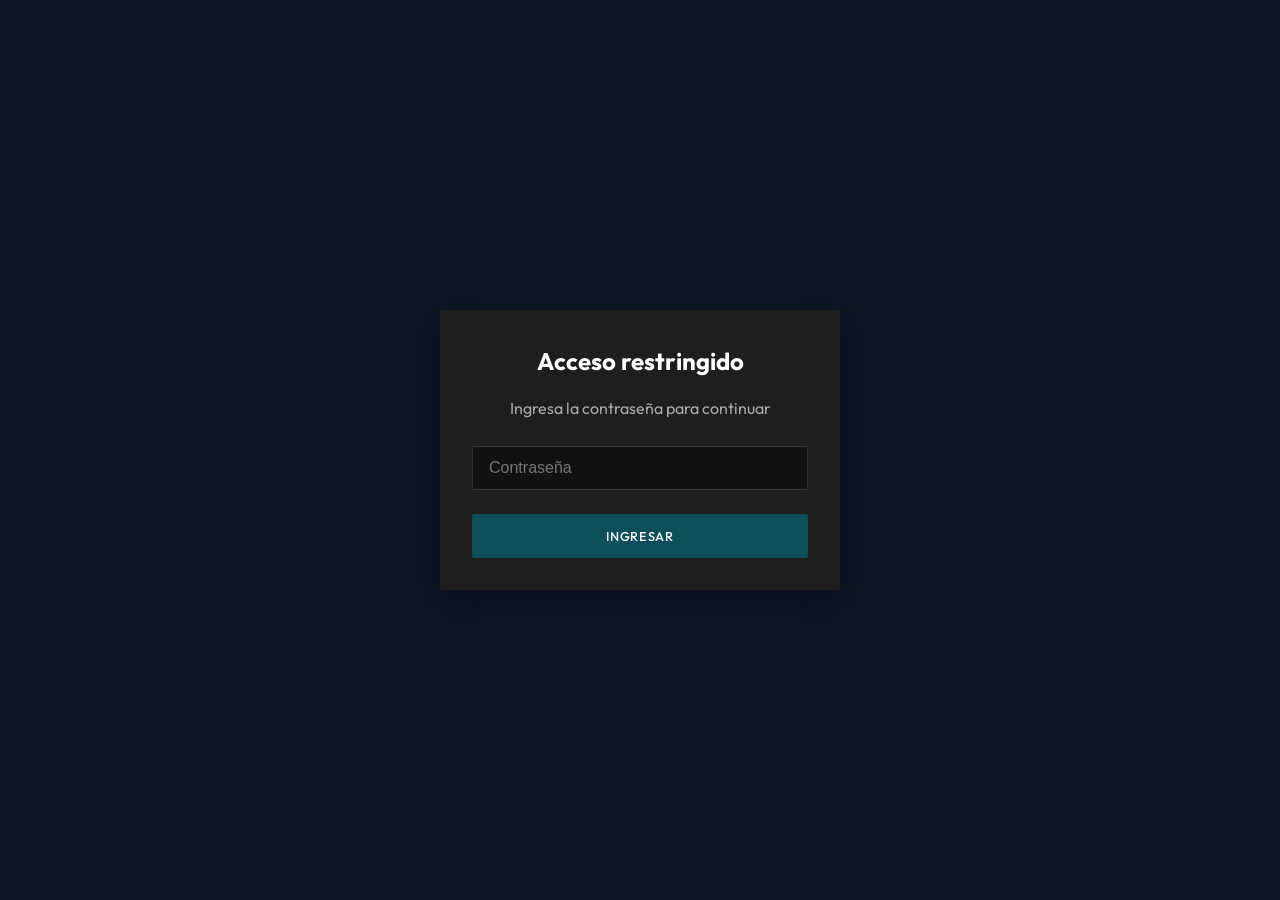
<file: index.html>
<!DOCTYPE html>
<html lang="es">
<head>
  <meta charset="UTF-8" />
  <meta name="viewport" content="width=device-width, initial-scale=1.0" />
  <title>Cotizaciones</title>
  <!-- Google Fonts: solo Outfit -->
  <link rel="preconnect" href="https://fonts.googleapis.com" />
  <link rel="preconnect" href="https://fonts.gstatic.com" crossorigin />
  <link href="https://fonts.googleapis.com/css2?family=Outfit:wght@400;500;600;700&display=swap" rel="stylesheet" />
  <link rel="stylesheet" href="/src/styles.css" />
</head>
<body>

  <!-- MODAL DE LOGIN -->
  <div id="login-overlay" style="position:fixed; inset:0; background:rgba(15,23,42,0.85); backdrop-filter:blur(4px); z-index:9999; display:flex; align-items:center; justify-content:center; flex-direction:column;">
    <div style="background:var(--color-bg-surface); padding:var(--space-lg); border-radius:var(--radius-md); max-width:400px; width:90%; box-shadow:var(--shadow-floating); text-align:center;">
      <h2 style="margin-bottom:var(--space-sm); color:var(--color-text-primary);">Acceso restringido</h2>
      <p style="color:var(--color-text-secondary); margin-bottom:var(--space-md);">Ingresa la contraseña para continuar</p>
      <input type="password" id="password-input" placeholder="Contraseña" style="width:100%; height:44px; border:1px solid var(--color-border); border-radius:var(--radius-sm); padding:0 var(--space-sm); background:var(--color-bg-main); color:var(--color-text-primary); font-size:var(--text-body); margin-bottom:var(--space-md);" />
      <button id="login-btn" class="btn btn-primary" style="width:100%;">Ingresar</button>
      <div id="login-error" style="color:var(--color-danger); margin-top:var(--space-sm); display:none;">Contraseña incorrecta</div>
    </div>
  </div>

  <!-- Contenedor principal -->
  <div id="app-wrapper" style="display:none;">
    <div class="app-container">
      <header>
        <div class="header-left">
          <div class="logo">
            <span class="logo-text">actols</span>
          </div>
          <button class="btn-toggle" id="toggle-mode-btn">Editar</button>
        </div>
        <div class="header-right">
          <div class="currency-selector">
            <label for="currency-select" class="visually-hidden">Moneda</label>
            <select id="currency-select">
              <option value="COP">COP ($)</option>
              <option value="USD">USD ($)</option>
              <option value="EUR">EUR (€)</option>
            </select>
          </div>
          <button class="btn btn-secondary btn-rates" id="rates-toggle-btn" title="Ajustar tasas de cambio">Tasas</button>
          <button class="btn btn-secondary" id="logout-btn" style="margin-left:var(--space-xs);">Salir</button>
        </div>
      </header>

      <div class="content-grid">
        <main id="modules-container">
          <!-- Renderizado dinámico -->
        </main>

        <aside class="sidebar" id="summary-panel">
          <div class="summary-card" id="total-card">
            <h2 class="summary-title">Total Estimado</h2>
            <div class="total-amount" id="total-display">$ 0</div>
            <button class="btn btn-primary btn-block" id="quote-action-btn">Hacer Cotización</button>
          </div>

          <div class="portfolios-card" id="portfolios-card">
            <h2 class="summary-title">Portafolios</h2>
            <button class="btn btn-secondary btn-block" id="portfolios-open-btn">Portafolios</button>
          </div>
        </aside>
      </div>

      <!-- Formulario para agregar módulo (con detalle) -->
      <div id="add-module-container" style="display: none; margin-top: var(--space-md);">
        <form id="add-module-form">
          <input type="text" id="module-desc" placeholder="Nombre del servicio" required />
          <input type="number" id="module-price" placeholder="Precio (COP) - 0 para precio abierto" required />
          <select id="module-category-select">
            <!-- Se llenará con JS -->
          </select>
          <textarea id="module-detail" rows="3" placeholder="Detalle del servicio (opcional)"></textarea>
          <button type="submit" class="btn">Agregar</button>
        </form>
      </div>

      <footer class="app-footer">
        <p>powered by actols</p>
      </footer>
    </div>
  </div>

  <!-- Diálogos -->
  <!-- Cotización -->
  <dialog id="client-dialog">
    <form method="dialog">
      <h3>Datos de la Cotización</h3>
      <div class="form-group">
        <label for="client-name-input">Nombre del Cliente</label>
        <input type="text" id="client-name-input" placeholder="Ej: Juan Pérez" required />
      </div>
      <div class="form-group">
        <label for="product-name-input">Producto o servicio</label>
        <input type="text" id="product-name-input" placeholder="Ej: Desarrollo de software" required />
      </div>
      <div class="dialog-actions">
        <button type="button" class="btn btn-secondary" id="dialog-cancel">Cancelar</button>
        <button type="submit" class="btn btn-primary" id="dialog-confirm">Generar PDF</button>
      </div>
    </form>
  </dialog>

  <!-- Diálogo para editar módulo (con detalle) -->
  <dialog id="edit-module-dialog">
    <form method="dialog">
      <h3>Editar módulo</h3>
      <div class="form-group">
        <label for="edit-module-name">Nombre</label>
        <input type="text" id="edit-module-name" required />
      </div>
      <div class="form-group">
        <label for="edit-module-price">Precio (COP)</label>
        <input type="number" id="edit-module-price" required />
      </div>
      <div class="form-group">
        <label for="edit-module-category">Categoría</label>
        <select id="edit-module-category"></select>
      </div>
      <div class="form-group">
        <label for="edit-module-detail">Detalle</label>
        <textarea id="edit-module-detail" rows="4"></textarea>
      </div>
      <div class="dialog-actions">
        <button type="button" class="btn btn-secondary" id="edit-module-cancel">Cancelar</button>
        <button type="submit" class="btn btn-primary" id="edit-module-save">Guardar</button>
      </div>
    </form>
  </dialog>

  <!-- Portafolios -->
  <dialog id="portfolios-dialog">
    <div class="dialog-header">
      <h2>Portafolios</h2>
      <button class="dialog-close" id="portfolios-dialog-close">&times;</button>
    </div>
    <div id="portfolios-list-modal">
      <!-- Renderizado dinámico -->
    </div>
  </dialog>

  <!-- Tasas -->
  <dialog id="rates-dialog">
    <div class="dialog-header">
      <h2>Ajustar tasas de cambio</h2>
      <button class="dialog-close" id="rates-dialog-close">&times;</button>
    </div>
    <p>Si la tasa automática no es correcta, puedes ingresar valores manualmente.</p>
    <div class="form-group">
      <label for="rate-usd">1000 COP = ? USD</label>
      <input type="number" id="rate-usd" step="0.000001" min="0" placeholder="Ej: 0.25" />
    </div>
    <div class="form-group">
      <label for="rate-eur">1000 COP = ? EUR</label>
      <input type="number" id="rate-eur" step="0.000001" min="0" placeholder="Ej: 0.23" />
    </div>
    <div class="dialog-actions">
      <button class="btn btn-secondary" id="rates-dialog-cancel">Cancelar</button>
      <button class="btn btn-primary" id="rates-dialog-save">Guardar tasas</button>
      <button class="btn btn-danger" id="rates-dialog-reset">Restablecer API</button>
    </div>
  </dialog>

  <script type="module" src="/src/main.js"></script>
</body>
</html>
</file>
<file: src/styles.css>
@import url('https://fonts.googleapis.com/css2?family=Outfit:wght@400;500;600;700&display=swap');

/* ============================================================
   Design Tokens — Tema oscuro personalizado
   ============================================================ */
:root {
  --color-bg-main: #121212;         /* fondo principal */
  --color-bg-surface: #1E1E1E;      /* superficies (cards, sidebar) */
  --color-text-primary: #FFFFFF;    /* texto principal */
  --color-text-secondary: #AAAAAA;  /* texto secundario */
  --color-border: #333333;          /* bordes */

  --color-primary: #0B4F5C;         /* acento (logos, botones) */
  --color-primary-hover: #0D6B7A;
  --color-primary-muted: #1A3A40;   /* fondo de selección */

  --color-success: #6B8F71;
  --color-danger: #B5675A;

  --font-sans: 'Outfit', 'Helvetica Neue', Arial, sans-serif;
  --font-serif: 'Outfit', Georgia, serif;
  --font-mono: 'Outfit', 'JetBrains Mono', monospace;

  --text-h1: 2.4rem;
  --text-h2: 1.6rem;
  --text-body: 1rem;
  --text-small: 0.8rem;
  --tracking-wide: 0.12em;

  --space-xs: 0.5rem;
  --space-sm: 1rem;
  --space-md: 1.5rem;
  --space-lg: 2rem;
  --space-xl: 3rem;

  --radius-sm: 2px;
  --radius-md: 2px;
  --shadow-card: none;
  --shadow-floating: 0 8px 24px -8px rgba(0, 0, 0, 0.6);
}

/* ============================================================
   Reset & Base
   ============================================================ */
* {
  margin: 0;
  padding: 0;
  box-sizing: border-box;
}

body {
  font-family: var(--font-sans);
  background-color: var(--color-bg-main);
  /* Mantengo el mismo grano de papel, pero adaptado a fondo oscuro */
  background-image: url("data:image/svg+xml,%3Csvg xmlns='http://www.w3.org/2000/svg' width='220' height='220'%3E%3Cfilter id='n'%3E%3CfeTurbulence type='fractalNoise' baseFrequency='0.9' numOctaves='2' stitchTiles='stitch'/%3E%3CfeColorMatrix type='matrix' values='0 0 0 0 0.07  0 0 0 0 0.07  0 0 0 0 0.07  0 0 0 0.06 0'/%3E%3C/filter%3E%3Crect width='100%25' height='100%25' filter='url(%23n)'/%3E%3C/svg%3E");
  background-repeat: repeat;
  color: var(--color-text-primary);
  line-height: 1.6;
  padding: var(--space-lg);
}

@media (max-width: 768px) {
  body {
    padding: var(--space-sm);
  }
}

.visually-hidden {
  position: absolute;
  width: 1px;
  height: 1px;
  padding: 0;
  margin: -1px;
  overflow: hidden;
  clip: rect(0,0,0,0);
  border: 0;
}

/* ============================================================
   Contenedor principal
   ============================================================ */
.app-container {
  max-width: 1200px;
  margin: 0 auto;
  padding: var(--space-lg);
  background-color: transparent;
  border-radius: 0;
}

@media (max-width: 768px) {
  .app-container {
    padding: var(--space-sm);
  }
}

/* ============================================================
   Header
   ============================================================ */
header {
  display: flex;
  justify-content: space-between;
  align-items: center;
  margin-bottom: var(--space-lg);
  padding-bottom: var(--space-md);
  border-bottom: 1px solid var(--color-border);
  flex-wrap: wrap;
  gap: var(--space-sm);
}

.header-left {
  display: flex;
  align-items: center;
  gap: var(--space-md);
}

.logo .logo-text {
  font-family: var(--font-sans);
  font-size: 2rem;
  font-weight: 700;
  letter-spacing: -0.02em;
  color: #0B4F5C; /* color específico del logo */
  line-height: 1;
  text-transform: lowercase;
}

.header-right {
  display: flex;
  align-items: center;
  gap: var(--space-sm);
}

.btn-toggle {
  background-color: transparent;
  color: var(--color-text-primary);
  border: 1px solid var(--color-border);
  padding: var(--space-xs) var(--space-md);
  border-radius: var(--radius-sm);
  font-weight: 500;
  font-size: var(--text-small);
  letter-spacing: var(--tracking-wide);
  text-transform: uppercase;
  cursor: pointer;
  transition: all 0.2s ease;
  min-height: 44px;
}

.btn-toggle:hover {
  background-color: var(--color-primary);
  color: #FFFFFF;
  border-color: var(--color-primary);
}

.btn-toggle:focus-visible {
  outline: 1px solid var(--color-primary);
  outline-offset: 2px;
}

.btn-toggle.active {
  background-color: var(--color-primary);
  color: #FFFFFF;
  border-color: var(--color-primary);
}

.btn-toggle.active:hover {
  filter: brightness(1.15);
}

.currency-selector {
  display: flex;
  align-items: center;
}

#currency-select {
  font-family: var(--font-sans);
  font-size: var(--text-small);
  font-weight: 500;
  letter-spacing: var(--tracking-wide);
  text-transform: uppercase;
  padding: var(--space-xs) var(--space-sm);
  border: 1px solid var(--color-border);
  border-radius: var(--radius-sm);
  background-color: var(--color-bg-surface);
  color: var(--color-text-primary);
  cursor: pointer;
  outline: none;
  transition: border 0.2s ease;
  min-height: 44px;
}

#currency-select:hover {
  border-color: var(--color-text-secondary);
}

#currency-select:focus-visible {
  outline: 1px solid var(--color-primary);
  outline-offset: 2px;
}

/* ============================================================
   Grid de contenido (2 columnas)
   ============================================================ */
.content-grid {
  display: grid;
  grid-template-columns: 1fr 380px;
  gap: var(--space-lg);
  margin-bottom: var(--space-xl);
}

@media (max-width: 1023px) {
  .content-grid {
    grid-template-columns: 1fr;
    gap: var(--space-md);
  }
}

/* ============================================================
   Sidebar (total + portafolios)
   ============================================================ */
.sidebar {
  position: sticky;
  top: var(--space-lg);
  align-self: start;
  display: flex;
  flex-direction: column;
  gap: var(--space-md);
}

@media (max-width: 1023px) {
  .sidebar {
    position: static;
    margin-top: var(--space-md);
  }
}

/* Total Estimado */
.summary-card {
  background: var(--color-bg-surface);
  border: 1px solid var(--color-border);
  border-radius: var(--radius-md);
  box-shadow: none;
  padding: var(--space-md) var(--space-lg);
  display: flex;
  flex-direction: column;
  gap: var(--space-sm);
}

.summary-title {
  font-family: var(--font-sans);
  font-size: var(--text-small);
  font-weight: 500;
  text-transform: uppercase;
  letter-spacing: var(--tracking-wide);
  color: var(--color-text-secondary);
  margin: 0;
}

.total-amount {
  font-family: var(--font-serif);
  font-size: 3rem;
  font-weight: 500;
  color: var(--color-text-primary);
  line-height: 1.2;
  word-break: break-word;
}

/* Portafolios */
.portfolios-card {
  background: var(--color-bg-surface);
  border: 1px solid var(--color-border);
  border-radius: var(--radius-md);
  box-shadow: none;
  padding: var(--space-md) var(--space-lg);
  display: flex;
  flex-direction: column;
  gap: var(--space-sm);
}

.portfolios-dropdown {
  margin-top: var(--space-sm);
  border-top: 1px solid var(--color-border);
  padding-top: var(--space-sm);
}

#portfolios-list {
  display: flex;
  flex-direction: column;
  gap: var(--space-xs);
  margin-bottom: var(--space-sm);
}

.portfolio-item {
  display: flex;
  justify-content: space-between;
  align-items: center;
  padding: var(--space-xs) var(--space-sm);
  background: var(--color-bg-main);
  border-radius: var(--radius-sm);
  border: 1px solid var(--color-border);
}

.portfolio-item .pf-name {
  font-weight: 500;
  font-size: var(--text-small);
  letter-spacing: 0.02em;
}

.portfolio-item .pf-actions {
  display: flex;
  gap: var(--space-xs);
}

.portfolio-item .pf-actions button {
  background: none;
  border: none;
  color: var(--color-text-secondary);
  cursor: pointer;
  font-size: var(--text-small);
  padding: 0 var(--space-xs);
  transition: color 0.2s ease;
}

.portfolio-item .pf-actions button:hover {
  color: var(--color-text-primary);
}

.add-portfolio-form {
  display: flex;
  flex-wrap: wrap;
  gap: var(--space-xs);
  margin-top: var(--space-sm);
}

.add-portfolio-form input {
  flex: 1 1 120px;
  height: 36px;
  border: 1px solid var(--color-border);
  border-radius: var(--radius-sm);
  padding: 0 var(--space-sm);
  background: var(--color-bg-main);
  color: var(--color-text-primary);
  font-size: var(--text-small);
  transition: border 0.2s ease;
}

.add-portfolio-form input:focus {
  border-color: var(--color-primary);
  outline: none;
}

.add-portfolio-form .btn {
  height: 36px;
  font-size: var(--text-small);
  padding: 0 var(--space-sm);
}

/* ============================================================
   Categorías y listas de módulos
   ============================================================ */
.category-section {
  margin-bottom: var(--space-lg);
}

.category-header {
  display: flex;
  justify-content: space-between;
  align-items: center;
  margin-bottom: var(--space-sm);
  border-bottom: 1px solid var(--color-border);
  padding-bottom: var(--space-xs);
}

.category-header h3 {
  font-family: var(--font-serif);
  font-size: var(--text-h2);
  font-weight: 500;
  letter-spacing: 0.04em;
  text-transform: uppercase;
  color: var(--color-text-primary);
}

.category-actions {
  display: flex;
  gap: var(--space-xs);
}

.category-actions .btn {
  min-height: 32px;
  padding: 0 var(--space-sm);
  font-size: var(--text-small);
  letter-spacing: 0.05em;
  text-transform: uppercase;
  border: 1px solid var(--color-border);
  border-radius: var(--radius-sm);
  cursor: pointer;
  transition: all 0.2s ease;
}

.category-actions .btn-edit-cat {
  background-color: transparent;
  color: var(--color-text-primary);
}

.category-actions .btn-edit-cat:hover {
  background-color: var(--color-primary);
  color: #FFFFFF;
  border-color: var(--color-primary);
}

.category-actions .btn-delete-cat {
  background-color: transparent;
  color: var(--color-danger);
  border-color: var(--color-danger);
}

.category-actions .btn-delete-cat:hover {
  background-color: var(--color-danger);
  color: #FFFFFF;
}

.module-list {
  display: flex;
  flex-direction: column;
  gap: var(--space-sm);
}

.module-list .empty-message {
  color: var(--color-text-secondary);
  font-style: italic;
  padding: var(--space-sm) 0;
}

/* ============================================================
   Tarjetas de módulo (modo cotización)
   ============================================================ */
.module-card {
  display: flex;
  align-items: center;
  padding: var(--space-sm) var(--space-md);
  background: var(--color-bg-surface);
  border: 1px solid var(--color-border);
  border-radius: var(--radius-md);
  box-shadow: none;
  transition: all 0.2s ease-in-out;
  cursor: pointer;
}

.module-card:hover {
  border-color: var(--color-text-primary);
}

.module-card:has(input:checked) {
  border-color: var(--color-primary);
  background-color: var(--color-primary-muted);
}

.module-card input[type="checkbox"] {
  width: 18px;
  height: 18px;
  accent-color: var(--color-primary);
  cursor: pointer;
  flex-shrink: 0;
  margin: 0;
}

.module-card input[type="checkbox"]:focus-visible {
  outline: 1px solid var(--color-primary);
  outline-offset: 2px;
}

.module-card .module-label {
  flex: 1;
  margin-left: var(--space-sm);
  font-size: var(--text-body);
  font-weight: 500;
  color: var(--color-text-primary);
}

.module-card .module-price {
  font-family: var(--font-mono);
  font-size: var(--text-body);
  color: var(--color-text-secondary);
  transition: color 0.2s ease;
  white-space: nowrap;
}

.module-card:has(input:checked) .module-price {
  color: var(--color-text-primary);
  font-weight: 600;
}

/* ============================================================
   Tarjetas en modo administración (edición)
   ============================================================ */
.module-card.admin-mode {
  cursor: default;
  background: var(--color-bg-surface);
  border-color: var(--color-border);
}

.module-card.admin-mode:hover {
  border-color: var(--color-border);
}

.module-card .admin-actions {
  display: flex;
  gap: var(--space-xs);
  margin-left: var(--space-sm);
}

.module-card .admin-actions .btn {
  min-height: 32px;
  padding: 0 var(--space-sm);
  font-size: var(--text-small);
  letter-spacing: 0.05em;
  text-transform: uppercase;
  border: 1px solid var(--color-border);
  border-radius: var(--radius-sm);
  cursor: pointer;
  transition: all 0.2s ease;
}

.module-card .admin-actions .btn-edit {
  background-color: transparent;
  color: var(--color-text-primary);
}

.module-card .admin-actions .btn-edit:hover {
  background-color: var(--color-primary);
  color: #FFFFFF;
  border-color: var(--color-primary);
}

.module-card .admin-actions .btn-delete {
  background-color: transparent;
  color: var(--color-danger);
  border-color: var(--color-danger);
}

.module-card .admin-actions .btn-delete:hover {
  background-color: var(--color-danger);
  color: #FFFFFF;
}

/* ============================================================
   Drag & Drop (SortableJS)
   ============================================================ */
.sortable-ghost {
  opacity: 0.4;
  background-color: var(--color-primary-muted);
  border: 2px dashed var(--color-primary);
}

.sortable-chosen {
  box-shadow: var(--shadow-floating);
}

/* ============================================================
   Formularios de administración (modo edición)
   ============================================================ */
#category-controls {
  display: flex;
  flex-wrap: wrap;
  gap: var(--space-sm);
  margin-bottom: var(--space-md);
  padding: var(--space-sm);
  background: var(--color-bg-surface);
  border-radius: var(--radius-md);
  border: 1px solid var(--color-border);
}

#category-controls input {
  flex: 1 1 150px;
  height: 44px;
  border: 1px solid var(--color-border);
  border-radius: var(--radius-sm);
  padding: 0 var(--space-sm);
  font-family: var(--font-sans);
  font-size: var(--text-body);
  background-color: var(--color-bg-main);
  color: var(--color-text-primary);
  transition: border 0.2s ease;
}

#category-controls input:focus {
  border-color: var(--color-primary);
  outline: none;
}

#category-controls input:focus-visible {
  outline: 1px solid var(--color-primary);
  outline-offset: 2px;
}

#category-controls .btn {
  flex: 0 0 auto;
  height: 44px;
}

#add-module-form {
  display: flex;
  flex-wrap: wrap;
  gap: var(--space-sm);
  margin-bottom: var(--space-md);
  padding: var(--space-sm);
  background: var(--color-bg-surface);
  border-radius: var(--radius-md);
  border: 1px solid var(--color-border);
}

#add-module-form input,
#add-module-form select {
  height: 44px;
  border: 1px solid var(--color-border);
  border-radius: var(--radius-sm);
  padding: 0 var(--space-sm);
  font-family: var(--font-sans);
  font-size: var(--text-body);
  background-color: var(--color-bg-main);
  color: var(--color-text-primary);
  transition: border 0.2s ease;
}

#add-module-form input {
  flex: 2 1 140px;
}

#add-module-form select {
  flex: 1 1 120px;
  cursor: pointer;
}

#add-module-form input:focus,
#add-module-form select:focus {
  border-color: var(--color-primary);
  outline: none;
}

#add-module-form input:focus-visible,
#add-module-form select:focus-visible {
  outline: 1px solid var(--color-primary);
  outline-offset: 2px;
}

#add-module-form .btn {
  flex: 0 0 auto;
  height: 44px;
  background-color: var(--color-primary);
  color: #FFFFFF;
  border: 1px solid var(--color-primary);
  padding: 0 var(--space-md);
  border-radius: var(--radius-sm);
  font-weight: 500;
  letter-spacing: 0.05em;
  text-transform: uppercase;
  cursor: pointer;
  transition: all 0.2s ease;
}

#add-module-form .btn:hover {
  background-color: var(--color-primary-hover);
}

/* ============================================================
   Botones generales
   ============================================================ */
.btn {
  display: inline-flex;
  align-items: center;
  justify-content: center;
  padding: var(--space-xs) var(--space-md);
  border-radius: var(--radius-sm);
  font-family: var(--font-sans);
  font-weight: 500;
  font-size: var(--text-small);
  letter-spacing: 0.05em;
  text-transform: uppercase;
  border: 1px solid var(--color-border);
  cursor: pointer;
  transition: all 0.2s ease-in-out;
  text-decoration: none;
  min-height: 44px;
}

.btn:focus-visible {
  outline: 1px solid var(--color-primary);
  outline-offset: 2px;
}

.btn-primary {
  background-color: var(--color-primary);
  color: #FFFFFF;
  border-color: var(--color-primary);
}

.btn-primary:hover {
  background-color: var(--color-primary-hover);
}

.btn-success {
  background-color: transparent;
  color: var(--color-success);
  border-color: var(--color-success);
}

.btn-success:hover {
  background-color: var(--color-success);
  color: #FFFFFF;
}

.btn-danger {
  background-color: transparent;
  color: var(--color-danger);
  border-color: var(--color-danger);
}

.btn-danger:hover {
  background-color: var(--color-danger);
  color: #FFFFFF;
}

.btn-secondary {
  background-color: transparent;
  border: 1px solid var(--color-border);
  color: var(--color-text-primary);
}

.btn-secondary:hover {
  background-color: var(--color-bg-main);
  border-color: var(--color-text-primary);
}

.btn-block {
  width: 100%;
}

/* ============================================================
   Diálogo centrado (nombre del cliente y producto)
   ============================================================ */
#client-dialog {
  border: 1px solid var(--color-border);
  border-radius: var(--radius-md);
  padding: var(--space-lg);
  max-width: 420px;
  width: 90%;
  background: var(--color-bg-surface);
  color: var(--color-text-primary);
  box-shadow: var(--shadow-floating);
  position: fixed;
  top: 50%;
  left: 50%;
  transform: translate(-50%, -50%);
  margin: 0;
}

#client-dialog::backdrop {
  background-color: rgba(0, 0, 0, 0.85);
  backdrop-filter: blur(3px);
}

#client-dialog h3 {
  font-family: var(--font-serif);
  font-size: var(--text-h2);
  letter-spacing: 0.03em;
  margin-bottom: var(--space-sm);
  color: var(--color-text-primary);
}

#client-dialog .form-group {
  margin-bottom: var(--space-md);
}

#client-dialog .form-group label {
  display: block;
  font-size: var(--text-small);
  font-weight: 500;
  letter-spacing: var(--tracking-wide);
  text-transform: uppercase;
  margin-bottom: var(--space-xs);
  color: var(--color-text-secondary);
}

#client-dialog .form-group input {
  width: 100%;
  height: 44px;
  border: 1px solid var(--color-border);
  border-radius: var(--radius-sm);
  padding: 0 var(--space-sm);
  font-family: var(--font-sans);
  font-size: var(--text-body);
  background-color: var(--color-bg-main);
  color: var(--color-text-primary);
  transition: border 0.2s ease;
}

#client-dialog .form-group input:focus {
  border-color: var(--color-primary);
  outline: none;
}

#client-dialog .form-group input:focus-visible {
  outline: 1px solid var(--color-primary);
  outline-offset: 2px;
}

.dialog-actions {
  display: flex;
  gap: var(--space-sm);
  justify-content: flex-end;
  margin-top: var(--space-md);
}

.dialog-actions .btn {
  min-width: 100px;
}

/* ============================================================
   Footer
   ============================================================ */
.app-footer {
  margin-top: var(--space-xl);
  padding-top: var(--space-md);
  border-top: 1px solid var(--color-border);
  text-align: center;
  font-size: var(--text-small);
  letter-spacing: var(--tracking-wide);
  text-transform: uppercase;
  color: var(--color-text-secondary);
}

/* ============================================================
   Responsive: Móviles y tablets
   ============================================================ */
@media (max-width: 1023px) {
  .content-grid {
    grid-template-columns: 1fr;
    gap: var(--space-md);
  }

  .sidebar {
    position: static;
    top: auto;
    margin-top: var(--space-md);
  }
}

@media (max-width: 767px) {
  .content-grid {
    gap: var(--space-md);
    margin-bottom: 0;
  }

  .sidebar {
    margin-top: var(--space-md);
  }

  .summary-card,
  .portfolios-card {
    padding: var(--space-sm);
  }

  .total-amount {
    font-size: 2rem;
  }

  .module-card {
    padding: var(--space-sm);
    font-size: var(--text-small);
  }

  .module-card .admin-actions .btn {
    font-size: 0.7rem;
    padding: 0 var(--space-xs);
    min-height: 28px;
  }

  #add-module-form {
    flex-direction: column;
    gap: var(--space-xs);
  }

  #add-module-form input,
  #add-module-form select,
  #add-module-form .btn {
    width: 100%;
    flex: 1 1 auto;
  }

  #category-controls {
    flex-direction: column;
    gap: var(--space-xs);
  }

  #category-controls input,
  #category-controls .btn {
    width: 100%;
  }

  .category-header {
    flex-wrap: wrap;
    gap: var(--space-xs);
  }

  .category-header .category-actions {
    display: flex;
    gap: var(--space-xs);
    margin-left: auto;
  }

  .app-footer {
    margin-top: var(--space-lg);
    padding-top: var(--space-sm);
  }

  .add-portfolio-form {
    flex-direction: column;
  }

  .add-portfolio-form input,
  .add-portfolio-form .btn {
    width: 100%;
  }

  .portfolio-item {
    flex-wrap: wrap;
    gap: var(--space-xs);
  }

  .portfolio-item .pf-actions {
    margin-left: auto;
  }
}

@media (max-width: 480px) {
  header {
    flex-direction: column;
    align-items: stretch;
    gap: var(--space-sm);
  }

  .header-left,
  .header-right {
    justify-content: space-between;
  }

  .logo .logo-text {
    font-size: 1.6rem;
  }

  .btn-toggle {
    font-size: 0.7rem;
    padding: var(--space-xs) var(--space-sm);
    min-height: 36px;
  }

  #currency-select {
    font-size: 0.7rem;
    padding: var(--space-xs) var(--space-sm);
    min-height: 36px;
  }

  .summary-card,
  .portfolios-card {
    padding: var(--space-sm);
  }

  .total-amount {
    font-size: 1.8rem;
  }

  #client-dialog {
    padding: var(--space-md);
    width: 95%;
  }
}

/* ============================================================
   Estilos adicionales para botones de categoría, diálogos, etc.
   ============================================================ */

.btn-rates {
  background: transparent;
  border: 1px solid var(--color-border);
  color: var(--color-text-primary);
  padding: var(--space-xs) var(--space-sm);
  border-radius: var(--radius-sm);
  cursor: pointer;
  font-size: var(--text-small);
  letter-spacing: 0.05em;
  text-transform: uppercase;
  transition: all 0.2s ease;
  min-height: 44px;
}
.btn-rates:hover {
  background-color: var(--color-primary);
  color: #FFFFFF;
  border-color: var(--color-primary);
}

dialog {
  border: 1px solid var(--color-border);
  border-radius: var(--radius-md);
  padding: var(--space-lg);
  max-width: 600px;
  width: 90%;
  background: var(--color-bg-surface);
  color: var(--color-text-primary);
  box-shadow: var(--shadow-floating);
  position: fixed;
  top: 50%;
  left: 50%;
  transform: translate(-50%, -50%);
  margin: 0;
}
dialog::backdrop {
  background-color: rgba(0, 0, 0, 0.85);
  backdrop-filter: blur(3px);
}
.dialog-header {
  display: flex;
  justify-content: space-between;
  align-items: center;
  margin-bottom: var(--space-md);
  border-bottom: 1px solid var(--color-border);
  padding-bottom: var(--space-sm);
}
.dialog-header h2 {
  font-family: var(--font-serif);
  font-size: var(--text-h2);
  letter-spacing: 0.03em;
  color: var(--color-text-primary);
}
.dialog-close {
  background: none;
  border: none;
  color: var(--color-text-secondary);
  font-size: 1.8rem;
  cursor: pointer;
  transition: color 0.2s ease;
}
.dialog-close:hover {
  color: var(--color-text-primary);
}
.dialog-footer {
  margin-top: var(--space-md);
  border-top: 1px solid var(--color-border);
  padding-top: var(--space-sm);
  display: flex;
  justify-content: flex-end;
}

.pf-name-btn {
  display: block;
  width: 100%;
  padding: var(--space-sm) var(--space-md);
  background: var(--color-bg-surface);
  border: 1px solid var(--color-border);
  border-radius: var(--radius-md);
  color: var(--color-text-primary);
  font-weight: 500;
  font-size: var(--text-body);
  letter-spacing: 0.03em;
  cursor: pointer;
  transition: all 0.2s ease;
  text-align: center;
  margin-bottom: var(--space-xs);
}
.pf-name-btn:hover {
  background: var(--color-primary);
  color: #FFFFFF;
  border-color: var(--color-primary);
}

.pf-context-menu {
  display: none;
  flex-direction: column;
  background: var(--color-bg-surface);
  border: 1px solid var(--color-border);
  border-radius: var(--radius-sm);
  box-shadow: var(--shadow-floating);
  padding: var(--space-xs) 0;
  min-width: 160px;
  max-width: 260px;
  z-index: 1000;
  position: fixed;
  transform: none !important;
}
.pf-context-menu .pf-menu-item {
  background: none;
  border: none;
  padding: var(--space-xs) var(--space-md);
  text-align: left;
  font-size: var(--text-small);
  color: var(--color-text-primary);
  cursor: pointer;
  transition: background 0.15s ease;
  width: 100%;
}
.pf-context-menu .pf-menu-item:hover {
  background: var(--color-primary-muted);
}
.pf-context-menu .pf-menu-item.danger {
  color: var(--color-danger);
}
.pf-context-menu .pf-menu-item.danger:hover {
  background: rgba(181, 103, 90, 0.12);
}

.pf-actions-container {
  overflow: hidden;
  max-height: 0;
  opacity: 0;
  transition: max-height 0.3s ease, opacity 0.25s ease, margin 0.3s ease;
  margin-top: 0;
}

.pf-actions-container.open {
  max-height: 200px;
  opacity: 1;
  margin-top: var(--space-sm);
}

.pf-actions-wrapper {
  display: flex;
  flex-wrap: wrap;
  gap: var(--space-xs);
  justify-content: center;
  padding: var(--space-xs) 0;
}

.pf-action-btn {
  flex: 0 1 auto;
  min-width: 80px;
  padding: var(--space-xs) var(--space-sm);
  background: var(--color-bg-surface);
  border: 1px solid var(--color-border);
  border-radius: var(--radius-sm);
  color: var(--color-text-primary);
  font-size: var(--text-small);
  font-weight: 500;
  letter-spacing: 0.03em;
  cursor: pointer;
  transition: all 0.2s ease;
  display: inline-flex;
  align-items: center;
  justify-content: center;
  gap: 4px;
}

.pf-action-btn:hover {
  background: var(--color-primary-muted);
  border-color: var(--color-primary);
}

.pf-action-btn.danger {
  color: var(--color-danger);
  border-color: var(--color-danger);
}

.pf-action-btn.danger:hover {
  background: rgba(181, 103, 90, 0.1);
  border-color: var(--color-danger);
}

.pf-edit-form,
.add-portfolio-form-inline {
  display: none;
  flex-wrap: wrap;
  gap: var(--space-sm);
  padding: var(--space-sm);
  background: var(--color-bg-main);
  border-radius: var(--radius-sm);
  border: 1px solid var(--color-border);
  margin-top: var(--space-sm);
  width: 100%;
  align-items: center;
  justify-content: center;
}

.pf-edit-form input,
.add-portfolio-form-inline input {
  flex: 1 1 150px;
  height: 36px;
  border: 1px solid var(--color-border);
  border-radius: var(--radius-sm);
  padding: 0 var(--space-sm);
  background: var(--color-bg-surface);
  color: var(--color-text-primary);
  font-size: var(--text-small);
}

.pf-edit-form .btn,
.add-portfolio-form-inline .btn {
  height: 36px;
  font-size: var(--text-small);
  padding: 0 var(--space-sm);
}

.add-portfolio-container {
  margin-top: var(--space-md);
  display: flex;
  justify-content: center;
}
.add-portfolio-container .btn {
  width: 100%;
  max-width: 250px;
}

#portfolios-card {
  display: flex;
  flex-direction: column;
}

#rates-dialog .form-group label {
  display: block;
  font-size: var(--text-small);
  font-weight: 500;
  letter-spacing: var(--tracking-wide);
  text-transform: uppercase;
  margin-bottom: var(--space-xs);
  color: var(--color-text-secondary);
}
#rates-dialog .form-group input {
  width: 100%;
  height: 44px;
  border: 1px solid var(--color-border);
  border-radius: var(--radius-sm);
  padding: 0 var(--space-sm);
  background: var(--color-bg-main);
  color: var(--color-text-primary);
  font-size: var(--text-body);
}

/* Responsive para diálogos y menú de portafolios */
@media (max-width: 767px) {
  .pf-context-menu {
    min-width: 140px;
    max-width: 90vw;
  }
  .pf-context-menu .pf-menu-item {
    padding: var(--space-xs) var(--space-sm);
    font-size: 0.8rem;
  }
  .pf-edit-form,
  .add-portfolio-form-inline {
    flex-direction: column;
  }
  .pf-edit-form input,
  .add-portfolio-form-inline input,
  .pf-edit-form .btn,
  .add-portfolio-form-inline .btn {
    width: 100%;
  }
}

@media (max-width: 480px) {
  dialog {
    padding: var(--space-md);
    width: 95%;
  }
  .pf-actions-wrapper {
    flex-direction: column;
    align-items: stretch;
  }
  .pf-action-btn {
    width: 100%;
    justify-content: center;
  }
}
/* Estilos para el diálogo de edición de módulo */
#edit-module-dialog .form-group textarea {
  width: 100%;
  border: 1px solid var(--color-border);
  border-radius: var(--radius-sm);
  padding: var(--space-sm);
  font-family: var(--font-sans);
  font-size: var(--text-body);
  background-color: var(--color-bg-main);
  color: var(--color-text-primary);
  resize: vertical;
  transition: border 0.2s ease;
}
#edit-module-dialog .form-group textarea:focus {
  border-color: var(--color-primary);
  outline: none;
}

/* Estilo para el textarea en el formulario de agregar */
#add-module-form textarea {
  width: 100%;
  border: 1px solid var(--color-border);
  border-radius: var(--radius-sm);
  padding: var(--space-sm);
  font-family: var(--font-sans);
  font-size: var(--text-body);
  background-color: var(--color-bg-main);
  color: var(--color-text-primary);
  resize: vertical;
  transition: border 0.2s ease;
}
#add-module-form textarea:focus {
  border-color: var(--color-primary);
  outline: none;
}
/* ============================================================
   MEJORAS RESPONSIVE PARA MÓVIL
   ============================================================ */

/* Tablets y pantallas medianas */
@media (max-width: 1023px) {
  .content-grid {
    grid-template-columns: 1fr;
    gap: var(--space-md);
  }
  .sidebar {
    position: static;
    margin-top: var(--space-md);
  }
}

/* Móviles grandes (hasta 768px) */
@media (max-width: 767px) {
  .content-grid {
    gap: var(--space-md);
    margin-bottom: 0;
  }
  .sidebar {
    margin-top: var(--space-md);
  }
  .summary-card,
  .portfolios-card {
    padding: var(--space-sm);
  }
  .total-amount {
    font-size: 2rem;
  }
  .module-card {
    padding: var(--space-sm);
    font-size: var(--text-body);
  }
  .module-card .admin-actions .btn {
    font-size: 0.75rem;
    padding: 0 var(--space-xs);
    min-height: 32px;
  }
  #add-module-form {
    flex-direction: column;
    gap: var(--space-xs);
  }
  #add-module-form input,
  #add-module-form select,
  #add-module-form .btn {
    width: 100%;
    flex: 1 1 auto;
  }
  #category-controls {
    flex-direction: column;
    gap: var(--space-xs);
  }
  #category-controls input,
  #category-controls .btn {
    width: 100%;
  }
  .category-header {
    flex-wrap: wrap;
    gap: var(--space-xs);
  }
  .category-header .category-actions {
    display: flex;
    gap: var(--space-xs);
    margin-left: auto;
  }
  .app-footer {
    margin-top: var(--space-lg);
    padding-top: var(--space-sm);
  }
  .add-portfolio-form {
    flex-direction: column;
  }
  .add-portfolio-form input,
  .add-portfolio-form .btn {
    width: 100%;
  }
  .portfolio-item {
    flex-wrap: wrap;
    gap: var(--space-xs);
  }
  .portfolio-item .pf-actions {
    margin-left: auto;
  }
  #portfolios-dialog {
    max-height: 90vh;
    overflow-y: auto;
  }
}

/* Móviles pequeños (hasta 640px) */
@media (max-width: 640px) {
  header {
    flex-direction: column;
    align-items: stretch;
    gap: var(--space-sm);
  }
  .header-left {
    justify-content: space-between;
  }
  .header-right {
    flex-wrap: wrap;
    justify-content: flex-end;
    gap: var(--space-xs);
  }
  .header-right .btn,
  .header-right .btn-rates,
  .header-right #currency-select {
    font-size: 0.8rem;
    padding: var(--space-xs) var(--space-sm);
    min-height: 38px;
  }
  .logo .logo-text {
    font-size: 1.8rem;
  }
  .btn-toggle {
    font-size: 0.8rem;
    padding: var(--space-xs) var(--space-sm);
    min-height: 38px;
  }
  #currency-select {
    font-size: 0.8rem;
    padding: var(--space-xs) var(--space-sm);
    min-height: 38px;
  }
}

/* Móviles muy pequeños (hasta 480px) */
@media (max-width: 480px) {
  body {
    padding: var(--space-sm);
  }
  .app-container {
    padding: var(--space-xs);
  }
  .summary-card,
  .portfolios-card {
    padding: var(--space-sm);
  }
  .total-amount {
    font-size: 1.8rem;
  }
  #client-dialog {
    padding: var(--space-md);
    width: 95%;
    top: 10%;
    transform: translateX(-50%);
  }
  dialog {
    padding: var(--space-md);
    max-width: 95%;
    margin: 0 auto;
    top: 10%;
    transform: translateX(-50%);
  }
  .dialog-actions .btn {
    min-width: 80px;
    font-size: 0.85rem;
  }
  /* Tarjetas de módulo en móvil - más espacio y textos legibles */
  .module-card {
    padding: var(--space-sm) var(--space-md);
    flex-wrap: wrap;
    align-items: center;
    gap: var(--space-xs);
  }
  .module-card .module-label {
    font-size: 1rem;
    flex: 1 1 60%;
    min-width: 0;
    margin-left: var(--space-xs);
    white-space: normal;
    word-break: break-word;
  }
  .module-card .module-price {
    font-size: 1rem;
    white-space: nowrap;
    margin-left: auto;
    flex-shrink: 0;
    text-align: right;
  }
  .module-card input[type="checkbox"] {
    width: 22px;
    height: 22px;
    flex-shrink: 0;
  }
  /* Formulario agregar módulo */
  #add-module-form input,
  #add-module-form select,
  #add-module-form textarea {
    width: 100%;
    flex: 1 1 auto;
    font-size: 1rem;
  }
  #add-module-form .btn {
    width: 100%;
    font-size: 1rem;
  }
  /* Menú contextual de portafolios en móvil (overlay centrado) */
  .pf-context-menu {
    position: fixed !important;
    top: 50% !important;
    left: 50% !important;
    transform: translate(-50%, -50%) !important;
    width: 90%;
    max-width: 320px;
    max-height: 80vh;
    overflow-y: auto;
    box-shadow: 0 8px 32px rgba(0,0,0,0.3);
    border-radius: var(--radius-md);
    padding: var(--space-sm) 0;
  }
  .pf-context-menu .pf-menu-item {
    padding: 14px 18px;
    font-size: 1rem;
    text-align: center;
  }
  .pf-button {
    font-size: 1rem;
    padding: 14px;
  }
  .pf-actions-wrapper {
    flex-direction: column;
    align-items: stretch;
  }
  .pf-action-btn {
    width: 100%;
    justify-content: center;
    font-size: 0.9rem;
  }
}

/* Móviles extra pequeños (hasta 400px) */
@media (max-width: 400px) {
  body {
    padding: var(--space-xs);
  }
  .app-container {
    padding: var(--space-xs);
  }
  .total-amount {
    font-size: 1.5rem;
  }
  .btn {
    font-size: 0.8rem;
    padding: var(--space-xs) var(--space-sm);
    min-height: 38px;
  }
  #client-dialog .form-group input,
  #edit-module-dialog .form-group input,
  #edit-module-dialog .form-group textarea {
    font-size: 0.9rem;
  }
}

/* ============================================================
   ARREGLO PARA PRECIOS EN MÓVIL - PONERLOS A LA DERECHA
   ============================================================ */

/* Esto aplica en todos los tamaños de pantalla: el precio siempre a la derecha */
.module-card:not(.admin-mode) .module-price {
  margin-left: auto;
  flex-shrink: 0;
  text-align: right;
}
#demo-counter {
  font-size: var(--text-small);
  letter-spacing: 0.02em;
  margin-bottom: 0.25rem;
}
/* ============================================================
   ACORDEÓN POR CATEGORÍA
   ============================================================ */

/* Header de categoría clickeable */
.category-header {
  display: flex;
  justify-content: space-between;
  align-items: center;
  margin-bottom: var(--space-sm);
  padding: var(--space-sm) var(--space-md);
  border-bottom: 1px solid var(--color-border);
  cursor: pointer;
  user-select: none;
  transition: background 0.2s ease;
  border-radius: var(--radius-sm);
}

.category-header:hover {
  background: var(--color-primary-muted);
}

.category-header h3 {
  font-family: var(--font-serif);
  font-size: var(--text-h2);
  font-weight: 500;
  letter-spacing: 0.04em;
  text-transform: uppercase;
  color: var(--color-text-primary);
  margin: 0;
}

.category-counter {
  font-size: var(--text-small);
  color: var(--color-text-secondary);
  font-weight: 400;
  margin-left: auto;
  margin-right: var(--space-sm);
}

.category-arrow {
  font-size: 0.8rem;
  color: var(--color-text-secondary);
  transition: transform 0.3s ease;
  display: inline-block;
  width: 20px;
  text-align: center;
}

/* Wrapper del contenido de la categoría (colapsable) */
.category-modules-wrapper {
  overflow: hidden;
  transition: max-height 0.4s ease, opacity 0.3s ease, margin 0.3s ease;
  max-height: 2000px; /* Altura máxima cuando está expandido */
  opacity: 1;
  margin-bottom: var(--space-md);
}

.category-modules-wrapper.collapsed {
  max-height: 0;
  opacity: 0;
  margin-bottom: 0;
  overflow: hidden;
}

/* Ajustes para el modo administración (sin acordeón) */
.category-section .category-header .category-arrow {
  display: none; /* Ocultar flecha en modo admin */
}

.category-section .category-header .category-counter {
  display: none; /* Ocultar contador en modo admin */
}

/* Responsive */
@media (max-width: 480px) {
  .category-header {
    padding: var(--space-xs) var(--space-sm);
    flex-wrap: wrap;
    gap: var(--space-xs);
  }
  
  .category-header h3 {
    font-size: 1.2rem;
  }
  
  .category-counter {
    font-size: 0.7rem;
  }
}
</file>
